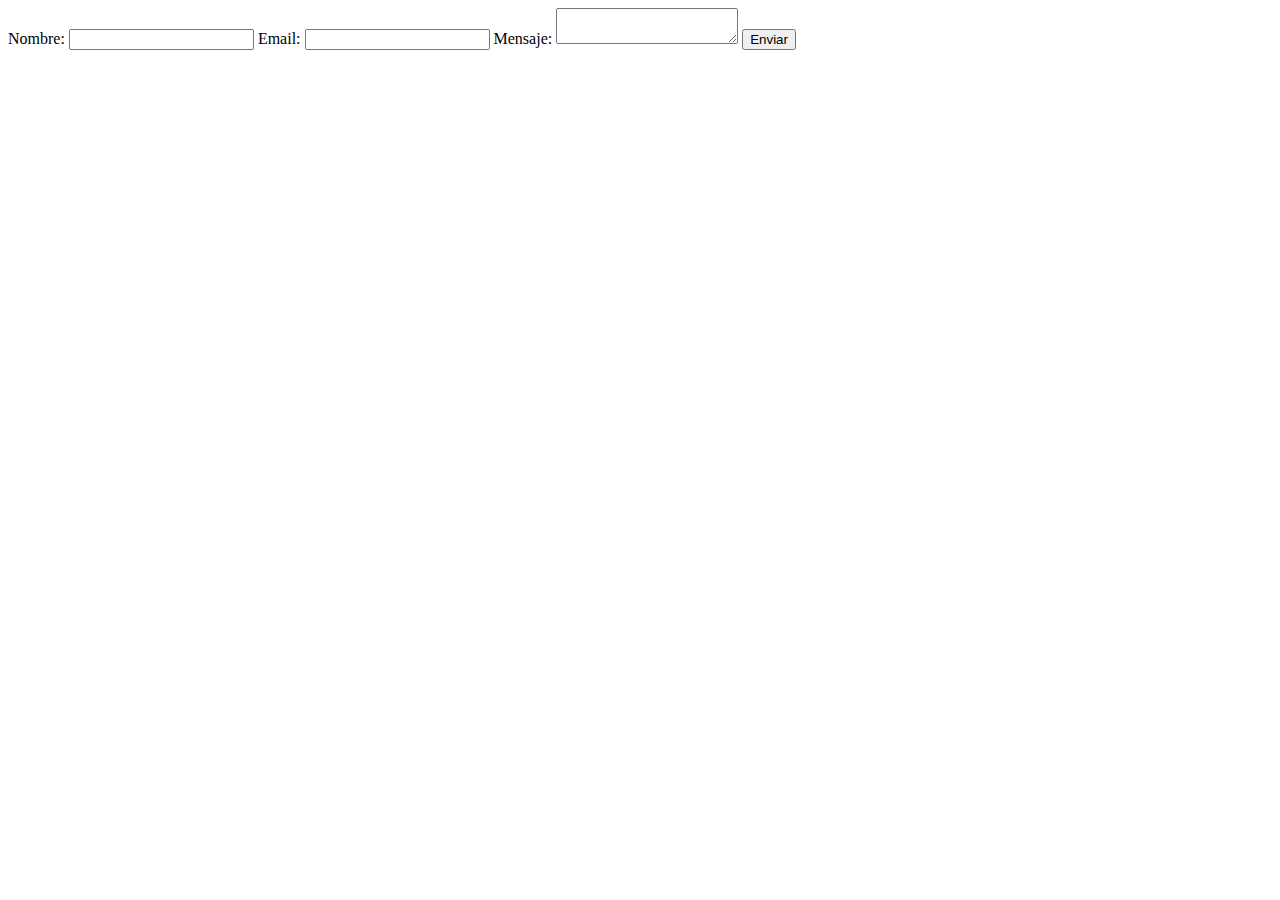
<file: 05_webapp/views/index.html>
<!DOCTYPE html>
<html lang="es">
    <body>
        <form action="" method="post">
            <label for="nombre">Nombre:</label>
            <input type="text" id="nombre" name="nombre"> <!-- 'name' es para web.py y 'id' es para javascript -->
            <label for="email">Email:</label>
            <input type="email" id="email" name="email">
            <label for="mensaje">Mensaje:</label>
            <textarea id="mensaje" name="mensaje"></textarea>
            <button type="submit">Enviar</button>
        </form>
    </body>
</html>
</file>
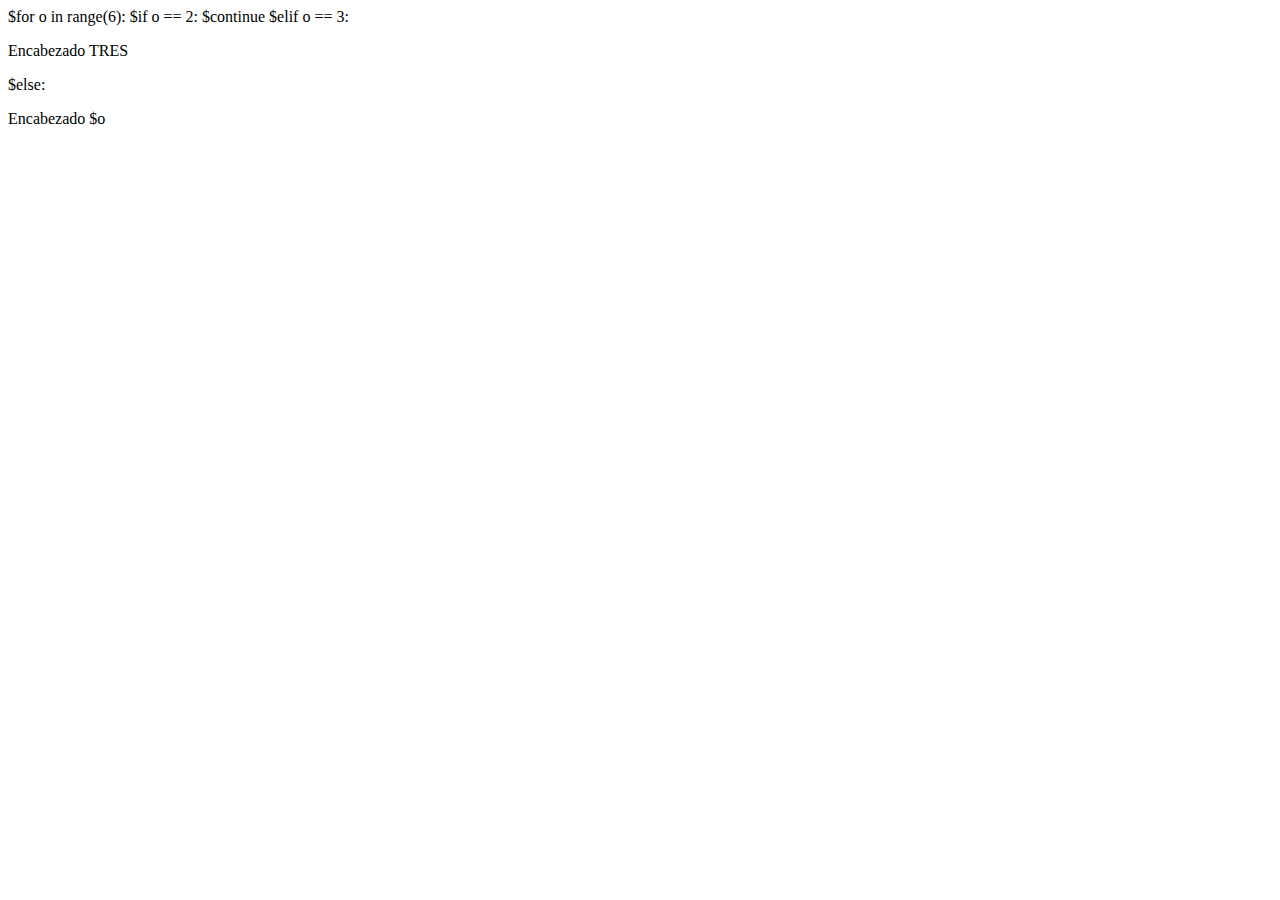
<file: 06_webapp/views/index.html>
<!DOCTYPE html>
<html lang="es">
    <head>
        <title>index</title>
    </head>
    <body>
        $for o in range(6):
            $if o == 2:
                $continue
            $elif o == 3:
                <p>Encabezado TRES</p>
            $else:
                <p>Encabezado $o</p>
    </body>
</html>
</file>
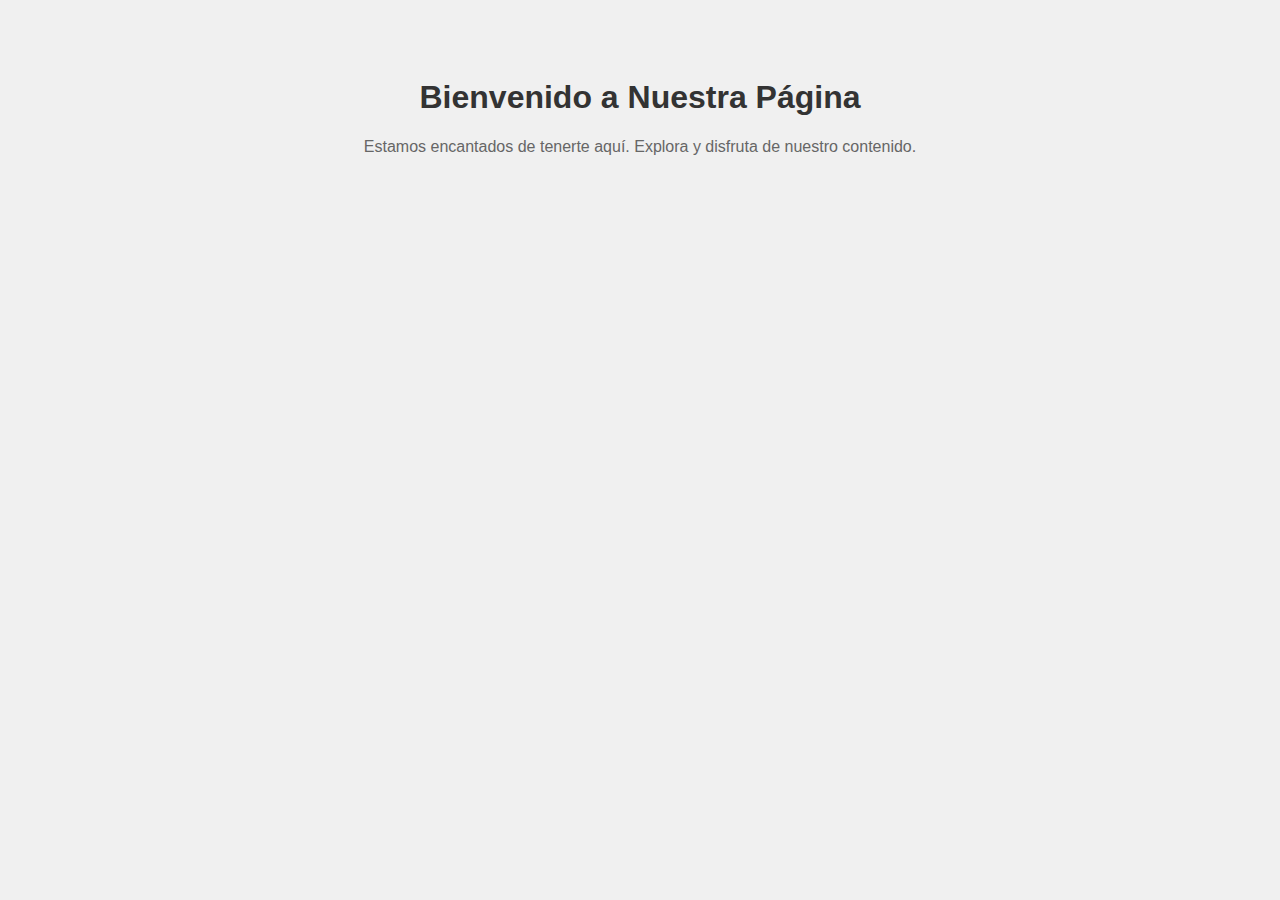
<file: 04_webapp/views/bienvenida.html>
<!DOCTYPE html>
<html lang="es">
<head>
    <meta charset="UTF-8">
    <meta name="viewport" content="width=device-width, initial-scale=1.0">
    <title>Página de Bienvenida</title>
    <style>
        body {
            font-family: Arial, sans-serif;
            background-color: #f0f0f0;
            text-align: center;
            padding: 50px;
        }
        h1 {
            color: #333;
        }
        p {
            color: #666;
        }
    </style>
</head>
<body>
    <h1>Bienvenido a Nuestra Página</h1>
    <p>Estamos encantados de tenerte aquí. Explora y disfruta de nuestro contenido.</p>
</body>
</html>
</file>
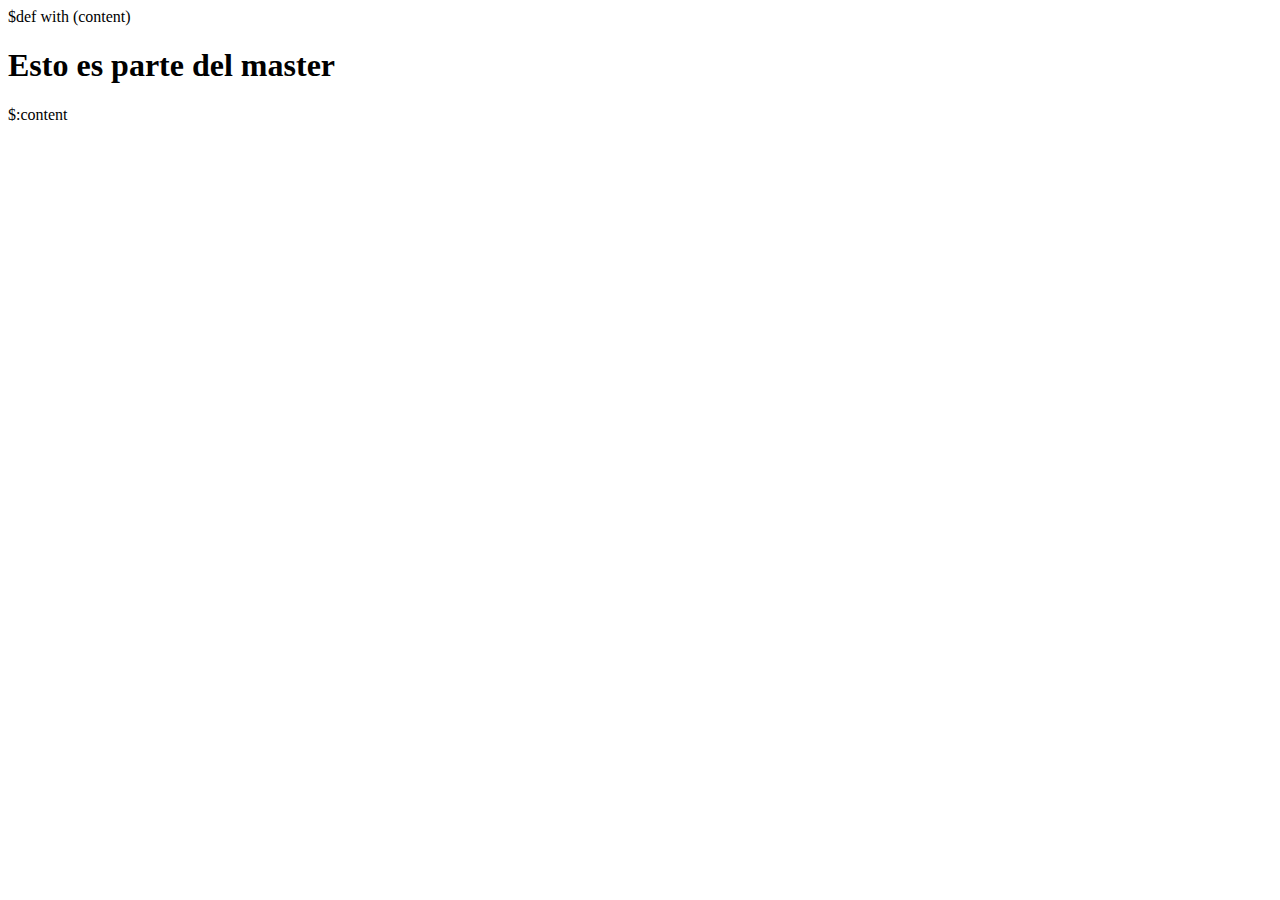
<file: 08_webapp/views/master.html>
$def with (content)
<!DOCTYPE html>
<html lang="es">
    <head>
        <title>Ejemplo Básico</title>
    </head>
    <body>
        <h1>Esto es parte del master</h1>
        $:content
    </body>
</html>
</file>
